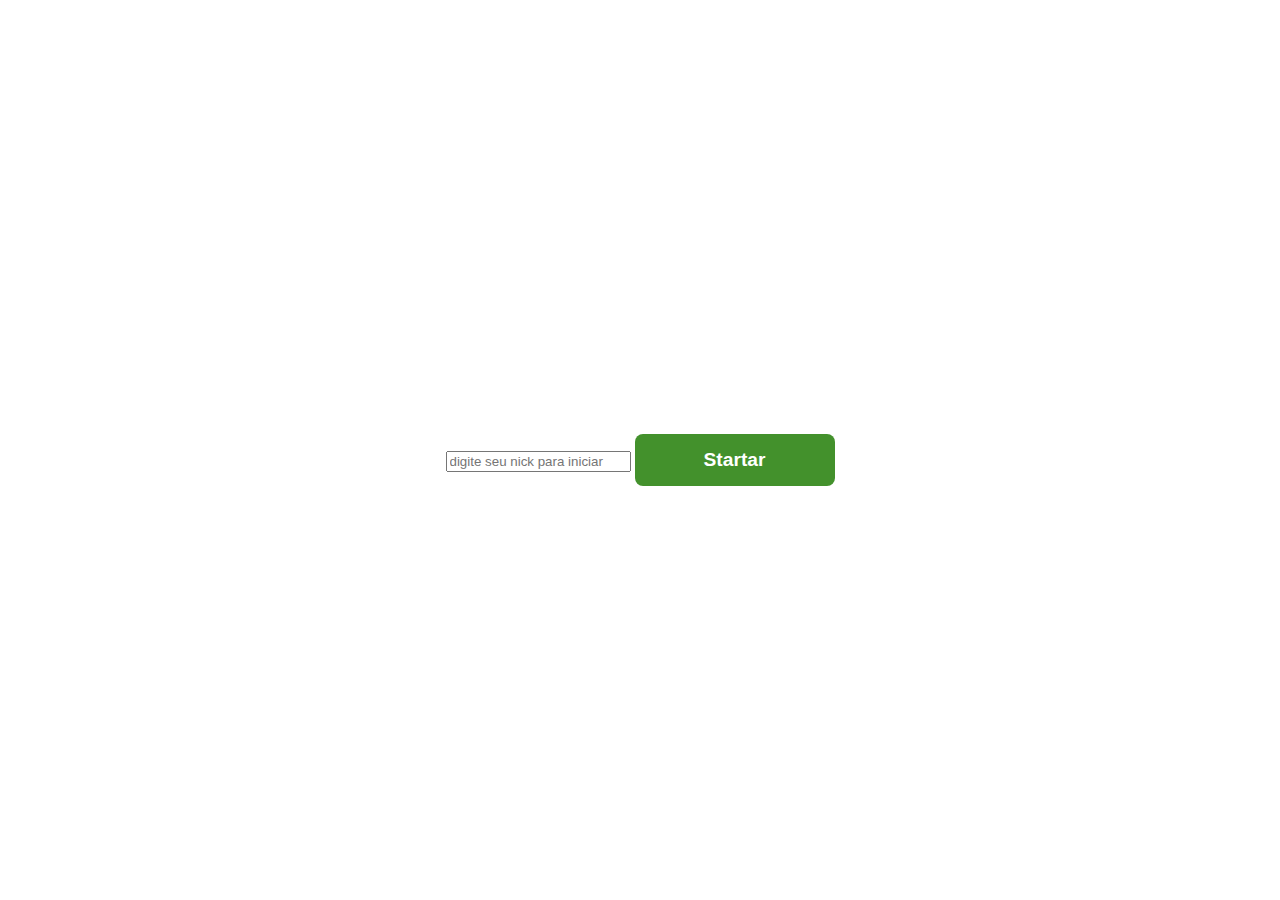
<file: L.html>
<!DOCTYPE html>
<html lang="pt-br">
<head>
    <meta charset="UTF-8">
    <meta name="viewport" content="width=device-width, initial-scale=1.0">
    <title>nao sei quase nunca mudo</title>
    <link rel="stylesheet" href="pt2_quiz.css">
   
</head>
<body>

    <div id="diviniciar">
        <input id="username" placeholder="digite seu nick para iniciar">
        <button id="botaoiniciar" class="main-btn" 
        onclick="começarjames()"> Startar</button> 
    </div>
    <div id="areajogo" class="tela-container">
        <h2 id="titulupergunta" class="questaoUniQuiz"></h2>
        <h4 id="pontuaçao"></h4>
        <div id="areapergunta" class="opcoesRespostas"></div>
        <button id="buttonext" class="botaoProximo" > Proxima pergunta</button>
    </div>
    <div id="points"></div>


    
</body>
<script src="jspt2.js"></script>
</html>
</file>
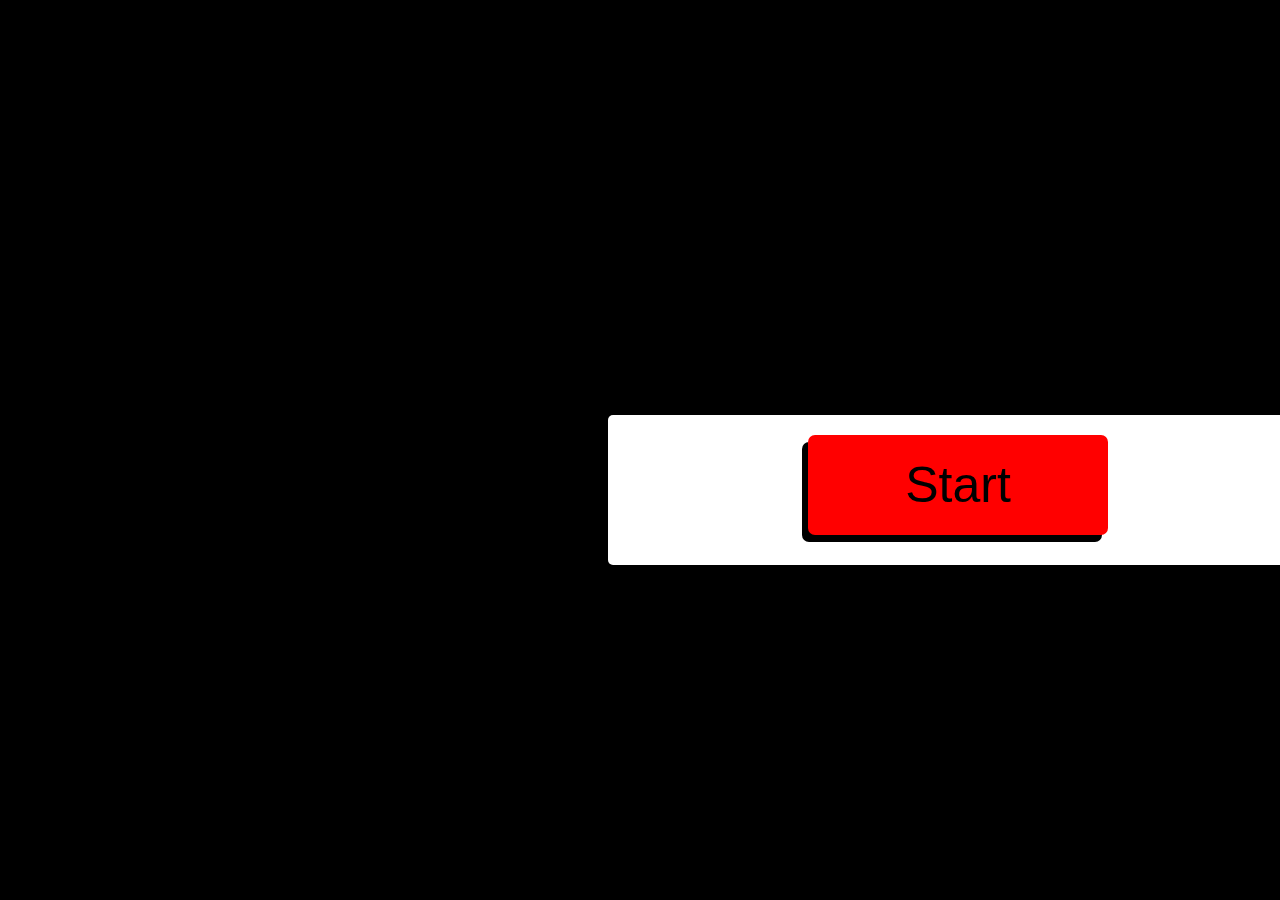
<file: Saved Games/CEP.html>
<!DOCTYPE html>
<html lang="pt-br">
<head>
    <meta charset="UTF-8">
    <meta name="viewport" content="width=device-width, initial-scale=1.0">
    <link rel="stylesheet" href="cess.css">
    <title>Document</title>
</head>
<body><div id="divFundo" class="GRAY">   
     <button id="starter" class="START"  onclick="start()"> Start </button>

    <div class="fundo" id="brancoooous">
        
  

    </div> </div>
</div>
</body>
<script src="uno.js"></script>
</html>
</file>
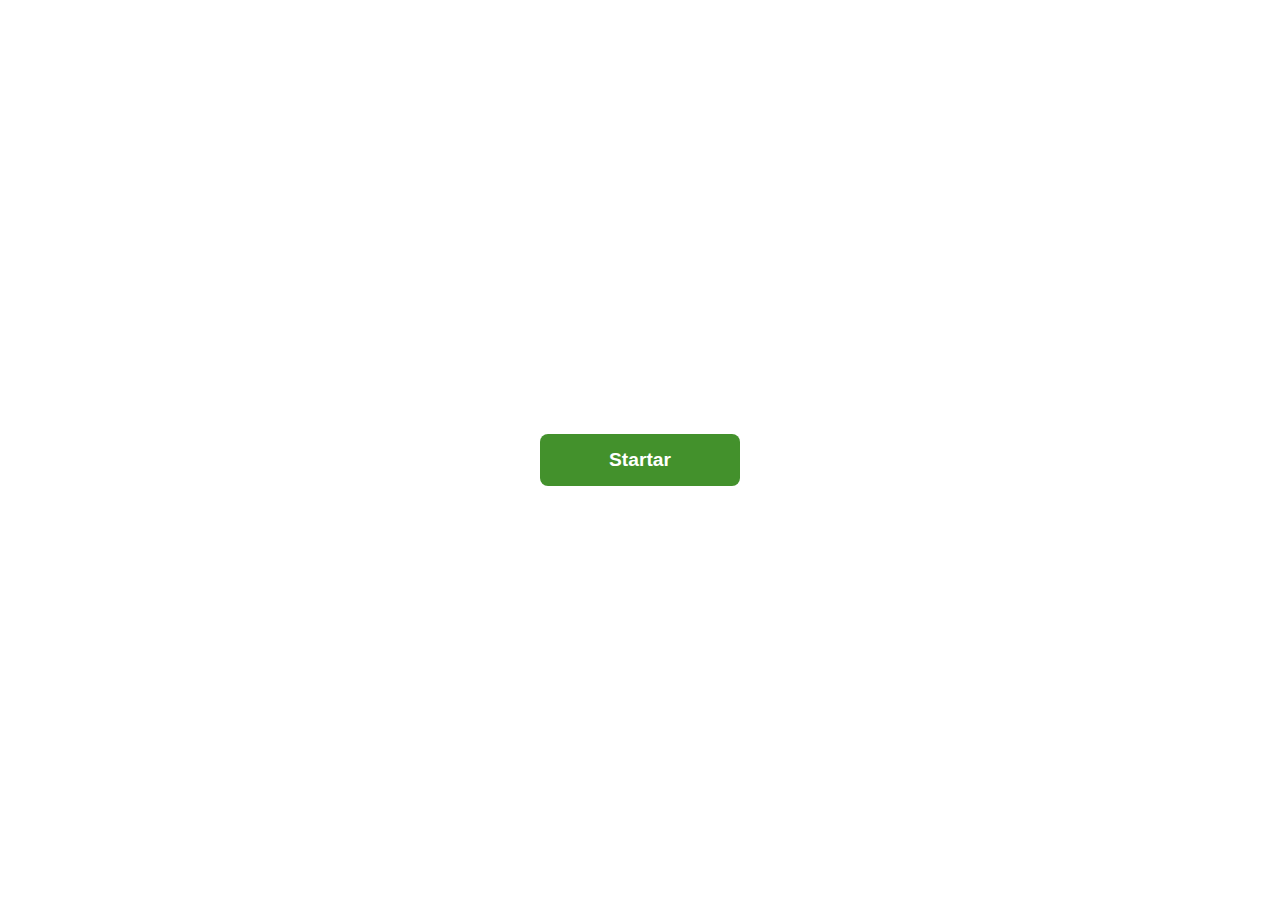
<file: ta com nome pt 2 mas é pt 3 final/L.html>
<!DOCTYPE html>
<html lang="pt-br">
<head>
    <meta charset="UTF-8">
    <meta name="viewport" content="width=device-width, initial-scale=1.0">
    <title>nao sei quase nunca mudo</title>
    <link rel="stylesheet" href="pt2_quiz.css">
   
</head>
<body>

    <div id="diviniciar">
        <button id="botaoiniciar" class="main-btn" 
        onclick="começarjames()"> Startar</button> 
    </div>
    <div id="areajogo" class="tela-container">
        <h2 id="titulupergunta" class="questaoUniQuiz"></h2>
        <h4 id="pontuaçao"></h4>
        <div id="areapergunta" class="opcoesRespostas"></div>
        <button id="buttonext" class="botaoProximo" > Proxima pergunta</button>
    </div>
    <div id="points"></div>


    
</body>
<script src="jspt2.js"></script>
</html>
</file>
<file: pt2_quiz.css>
/* UniQuiz.css */

body {
   background-image: url("");
    
    margin: 0;
    padding: 0;
    height: 100vh;
    display: flex;
    justify-content: center;
    align-items: center;
    overflow: hidden; /* Evita scroll desnecessário */
}

/* Container principal para gerenciar o background */
#appContainer {
    width: 100%;
    height: 100%;
    background-size: cover;
    background-position: center;
    background-repeat: no-repeat;
    transition: background-image 0.8s ease-in-out; /* Transição suave para o fundo */
    display: flex; /* Para centralizar o conteúdo */
    justify-content: center;
    align-items: center;
}

/* Classes para os diferentes fundos de tema */
.body-bg-inicial {
    background-image: url("https://noticias.ambientebrasil.com.br/wp-content/uploads/2021/10/pexels-miriam-espacio-110854-scaled.jpg"); /* Fundo padrão ou inicial */
}

.body-bg-geografia {
    background-image: url("https://png.pngtree.com/background/20230331/original/pngtree-travel-geography-navigation-concept-background-old-vintage-retro-compass-picture-image_2219979.jpg"); /* Exemplo para Geografia */
}

.body-bg-biologia {
    background-image: url("https://img.odcdn.com.br/wp-content/uploads/2024/09/shutterstock_1669326868-1920x1080.jpg"); /* Exemplo para Biologia */
}

.body-bg-sistemasolar {
    background-image: url("https://static.todamateria.com.br/upload/si/st/sistema-solar-og.jpg?class=ogImageWide"); /* Exemplo para Sistema Solar */
}


/* Estilos para as telas de contêiner */
.tela-container {
    width: 80%; /* Define uma largura inicial para o retângulo */
    max-width: 500px; /* Limita a largura máxima do retângulo */
    height: auto; /* Altura do retângulo será adaptativa */
    min-height: 500px; /* Altura mínima para a caixa do quiz */
    background-color: #ffffff; /* Cor de fundo do retângulo */
    border-radius: 10px; /* Borda do retângulo */
    color: rgb(0, 0, 0);
    display: flex; /* Usado para centralizar o texto dentro do retângulo */
    flex-direction: column; /* Conteúdo empilhado verticalmente */
    justify-content: center;
    align-items: center;
    font-size: 1.2em;
    text-align: center;
    padding: 25px; /* Padding interno */
    box-shadow: 0 30px 30px rgba(0, 0, 0, 0.4);
    position: absolute; /* Para sobrepor no centro */
    top: 50%;
    left: 50%;
    transform: translate(-50%, -50%);
    opacity: 0; /* Começa invisível */
    pointer-events: none; /* Desativa interações quando invisível */
    transition: opacity 0.5s ease-in-out; /* Transição para aparecer/desaparecer */
}

.tela-container.active {
    opacity: 1; /* Torna visível */
    pointer-events: auto; /* Reativa interações */
}

/* Estilos para o título do quiz */
.tela-container h1 {
    color: #000000;
    margin-bottom: 30px;
    font-size: 2.2em;
}

/* Estilos para os botões principais (Jogar, Iniciar Nível, Próximo Nível, Recomeçar) */
.main-btn {
    background-color: #1c7a00d3;
    color: white;
    border: none;
    padding: 15px 30px;
    border-radius: 8px;
    cursor: pointer;
    font-size: 1.2em;
    margin-top: 20px;
    transition: background-color 0.3s ease, transform 0.2s ease;
    font-weight: bold;
    min-width: 200px;
}

.main-btn:hover {
    background-color: #ff0000;
    transform: translateY(-2px);
}

/* Estilos para a pergunta (dentro da caixaUniQuiz) */
.questaoUniQuiz {
    color: rgb(0, 0, 0);
    font-size: 1.3em;
    margin-bottom: 20px; /* Espaço entre a pergunta e a imagem/opções */
    padding: 0 10px;
    flex-grow: 1; /* Permite que ocupe espaço disponível */
    display: flex;
    align-items: center;
    justify-content: center;
}

/* Estilos para a imagem (dentro da caixaUniQuiz) */
.caixaUniQuizimg {
    width: 80%; /* Ajusta o tamanho da imagem */
    max-width: 300px; /* Limite máximo */
    height: auto; /* Mantém proporção */
    margin-bottom: 20px; /* Espaço abaixo da imagem */
    display: block; /* Para margin auto funcionar */
    object-fit: contain;
}

/* Estilos para as opções de resposta */
.opcoesRespostas {
    display: grid;
    grid-template-columns: repeat(2, 1fr);
    gap: 10px; /* Espaço entre os botões */
    width: 90%; /* Largura do grid */
    max-width: 350px; /* Limite de largura */
    margin-top: 20px;
}

/* Estilos para os botões de resposta */
.answer-btn {
    background-color: #007bff;
    color: white;
    border: none;
    padding: 10px 15px;
    border-radius: 5px;
    cursor: pointer;
    font-size: 1em;
    transition: background-color 0.3s ease;
    font-weight: bold;
    width: 100%; /* Preenche a largura do grid */
}

.answer-btn:hover {
    background-color: #0056b3;
}
.answer-btn.correct {
    background-color: #28a745;
}
.answer-btn.incorrect {
    background-color: #dc3545;
}
.answer-btn.disabled {
    cursor: not-allowed;
    opacity: 0.9;
    pointer-events: none;
}

/* Estilos para o botão "Próxima Questão" */
.botaoProximo{
    background-color: #10a55b;
    color: rgb(245, 255, 243);
    border: none;
    margin-top: 25px; /* Espaço acima */
    font-size: 1.1em;
    padding: 12px 25px;
    cursor: pointer;
    border-radius: 5px;
    text-align: center;
}
.botaoProximo:hover {
    background-color: #0e8a4a;
}
h2{
    color: #000000;
}
</file>
<file: Saved Games/cess.css>
#divFundo{
    
    height: 300px;
    width: 700px;
    padding-left: 800px;
    padding-top: 300px;

}
#starter{
    background-color: red;
    border-radius: 7px;
    height: 100px;
    width: 300px;
    border: 0px;
    box-shadow: -6px 7px ;
    font-size: 50px;
    
}
.GRAY{
    margin-top: 100px;
    margin-left: 200px;
    
}   
.START{
    margin-top: 5%;
    margin-left: -200px;

}



 
body{
    background-color: black;
}

.fundo{
    background-color: white;
    width: 700px;
    height: 150px;
    margin-left: -400px;
    margin-top: -120px;
    border-radius: 5px;
}
</file>
<file: ta com nome pt 2 mas é pt 3 final/pt2_quiz.css>
/* UniQuiz.css */

body {
   background-image: url("");
    
    margin: 0;
    padding: 0;
    height: 100vh;
    display: flex;
    justify-content: center;
    align-items: center;
    overflow: hidden; /* Evita scroll desnecessário */
}

/* Container principal para gerenciar o background */
#appContainer {
    width: 100%;
    height: 100%;
    background-size: cover;
    background-position: center;
    background-repeat: no-repeat;
    transition: background-image 0.8s ease-in-out; /* Transição suave para o fundo */
    display: flex; /* Para centralizar o conteúdo */
    justify-content: center;
    align-items: center;
}

/* Classes para os diferentes fundos de tema */
.body-bg-inicial {
    background-image: url("https://noticias.ambientebrasil.com.br/wp-content/uploads/2021/10/pexels-miriam-espacio-110854-scaled.jpg"); /* Fundo padrão ou inicial */
}

.body-bg-geografia {
    background-image: url("https://png.pngtree.com/background/20230331/original/pngtree-travel-geography-navigation-concept-background-old-vintage-retro-compass-picture-image_2219979.jpg"); /* Exemplo para Geografia */
}

.body-bg-biologia {
    background-image: url("https://img.odcdn.com.br/wp-content/uploads/2024/09/shutterstock_1669326868-1920x1080.jpg"); /* Exemplo para Biologia */
}

.body-bg-sistemasolar {
    background-image: url("https://static.todamateria.com.br/upload/si/st/sistema-solar-og.jpg?class=ogImageWide"); /* Exemplo para Sistema Solar */
}


/* Estilos para as telas de contêiner */
.tela-container {
    width: 80%; /* Define uma largura inicial para o retângulo */
    max-width: 500px; /* Limita a largura máxima do retângulo */
    height: auto; /* Altura do retângulo será adaptativa */
    min-height: 500px; /* Altura mínima para a caixa do quiz */
    background-color: #ffffff; /* Cor de fundo do retângulo */
    border-radius: 10px; /* Borda do retângulo */
    color: rgb(0, 0, 0);
    display: flex; /* Usado para centralizar o texto dentro do retângulo */
    flex-direction: column; /* Conteúdo empilhado verticalmente */
    justify-content: center;
    align-items: center;
    font-size: 1.2em;
    text-align: center;
    padding: 25px; /* Padding interno */
    box-shadow: 0 30px 30px rgba(0, 0, 0, 0.4);
    position: absolute; /* Para sobrepor no centro */
    top: 50%;
    left: 50%;
    transform: translate(-50%, -50%);
    opacity: 0; /* Começa invisível */
    pointer-events: none; /* Desativa interações quando invisível */
    transition: opacity 0.5s ease-in-out; /* Transição para aparecer/desaparecer */
}

.tela-container.active {
    opacity: 1; /* Torna visível */
    pointer-events: auto; /* Reativa interações */
}

/* Estilos para o título do quiz */
.tela-container h1 {
    color: #000000;
    margin-bottom: 30px;
    font-size: 2.2em;
}

/* Estilos para os botões principais (Jogar, Iniciar Nível, Próximo Nível, Recomeçar) */
.main-btn {
    background-color: #1c7a00d3;
    color: white;
    border: none;
    padding: 15px 30px;
    border-radius: 8px;
    cursor: pointer;
    font-size: 1.2em;
    margin-top: 20px;
    transition: background-color 0.3s ease, transform 0.2s ease;
    font-weight: bold;
    min-width: 200px;
}

.main-btn:hover {
    background-color: #ff0000;
    transform: translateY(-2px);
}

/* Estilos para a pergunta (dentro da caixaUniQuiz) */
.questaoUniQuiz {
    color: rgb(0, 0, 0);
    font-size: 1.3em;
    margin-bottom: 20px; /* Espaço entre a pergunta e a imagem/opções */
    padding: 0 10px;
    flex-grow: 1; /* Permite que ocupe espaço disponível */
    display: flex;
    align-items: center;
    justify-content: center;
}

/* Estilos para a imagem (dentro da caixaUniQuiz) */
.caixaUniQuizimg {
    width: 80%; /* Ajusta o tamanho da imagem */
    max-width: 300px; /* Limite máximo */
    height: auto; /* Mantém proporção */
    margin-bottom: 20px; /* Espaço abaixo da imagem */
    display: block; /* Para margin auto funcionar */
    object-fit: contain;
}

/* Estilos para as opções de resposta */
.opcoesRespostas {
    display: grid;
    grid-template-columns: repeat(2, 1fr);
    gap: 10px; /* Espaço entre os botões */
    width: 90%; /* Largura do grid */
    max-width: 350px; /* Limite de largura */
    margin-top: 20px;
}

/* Estilos para os botões de resposta */
.answer-btn {
    background-color: #007bff;
    color: white;
    border: none;
    padding: 10px 15px;
    border-radius: 5px;
    cursor: pointer;
    font-size: 1em;
    transition: background-color 0.3s ease;
    font-weight: bold;
    width: 100%; /* Preenche a largura do grid */
}

.answer-btn:hover {
    background-color: #0056b3;
}
.answer-btn.correct {
    background-color: #28a745;
}
.answer-btn.incorrect {
    background-color: #dc3545;
}
.answer-btn.disabled {
    cursor: not-allowed;
    opacity: 0.9;
    pointer-events: none;
}

/* Estilos para o botão "Próxima Questão" */
.botaoProximo {
    background-color: #10a55b;
    color: rgb(245, 255, 243);
    border: none;
    margin-top: 25px; /* Espaço acima */
    font-size: 1.1em;
    padding: 12px 25px;
    cursor: pointer;
    border-radius: 5px;
    text-align: center;
}
.botaoProximo:hover {
    background-color: #0e8a4a;
}
h2{
    color: #000000;
}
</file>
